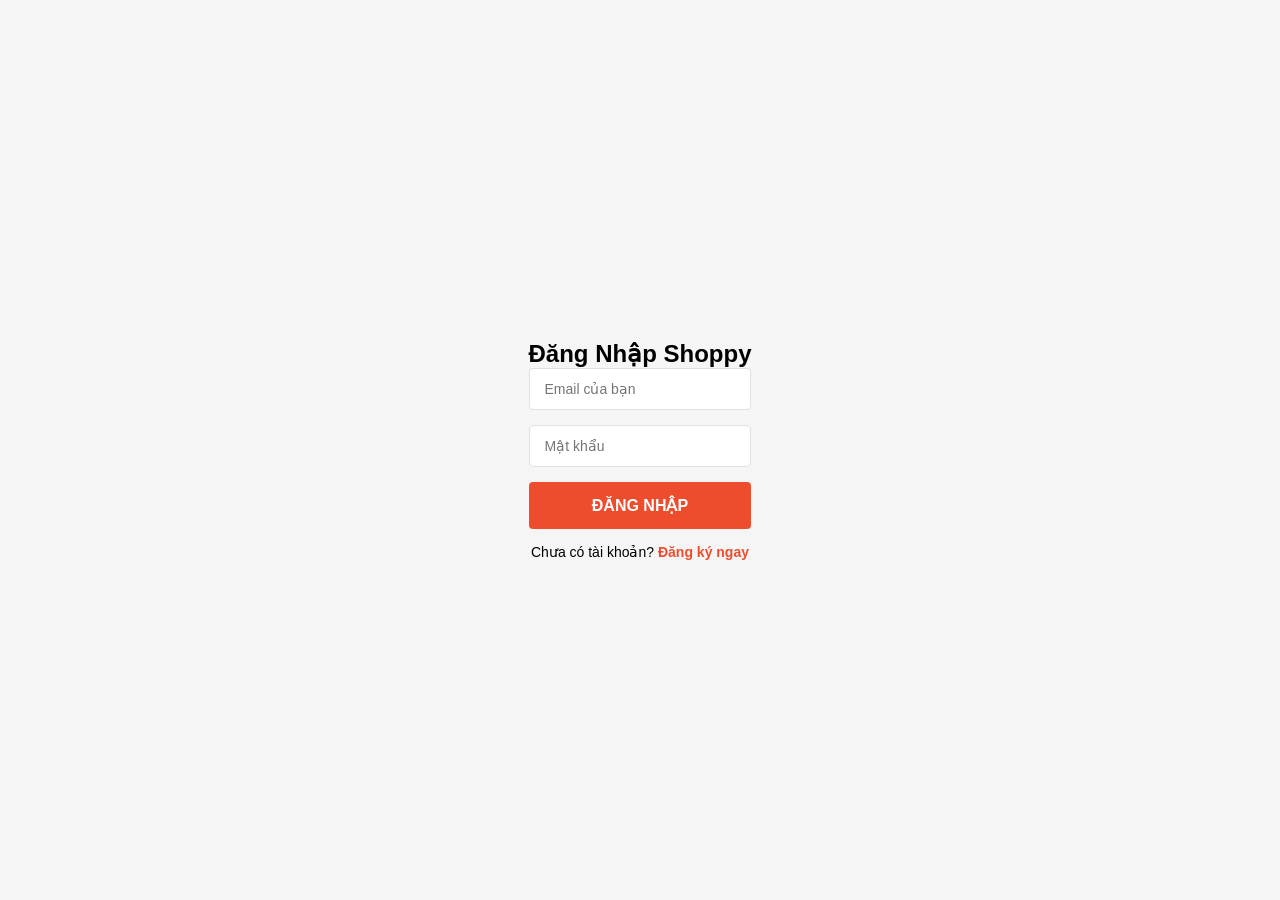
<file: frontend/login.html>
<!DOCTYPE html>
<html lang="vi">
<head>
    <meta charset="UTF-8">
    <title>Đăng Nhập - Shoppy</title>
    <link rel="stylesheet" href="style.css">
</head>
<body>

    <div class="register-card">
        <h2 class="form-title">Đăng Nhập Shoppy</h2>
        
        <form id="loginForm">
            <div class="input-group">
                <input type="email" id="loginEmail" placeholder="Email của bạn" required>
            </div>
            <div class="input-group">
                <input type="password" id="loginPassword" placeholder="Mật khẩu" required>
            </div>
            
            <button type="submit" class="submit-btn">ĐĂNG NHẬP</button>
        </form>

        <p id="loginMessage" style="margin-top: 15px; font-weight: bold; text-align: center;"></p>
        
        <p style="margin-top: 15px; text-align: center; font-size: 14px;">
            Chưa có tài khoản? <a href="register.html" style="color: #ee4d2d; font-weight: bold; text-decoration: none;">Đăng ký ngay</a>
        </p>
    </div>

    <script src="login.js"></script>
</body>
</html>
</file>
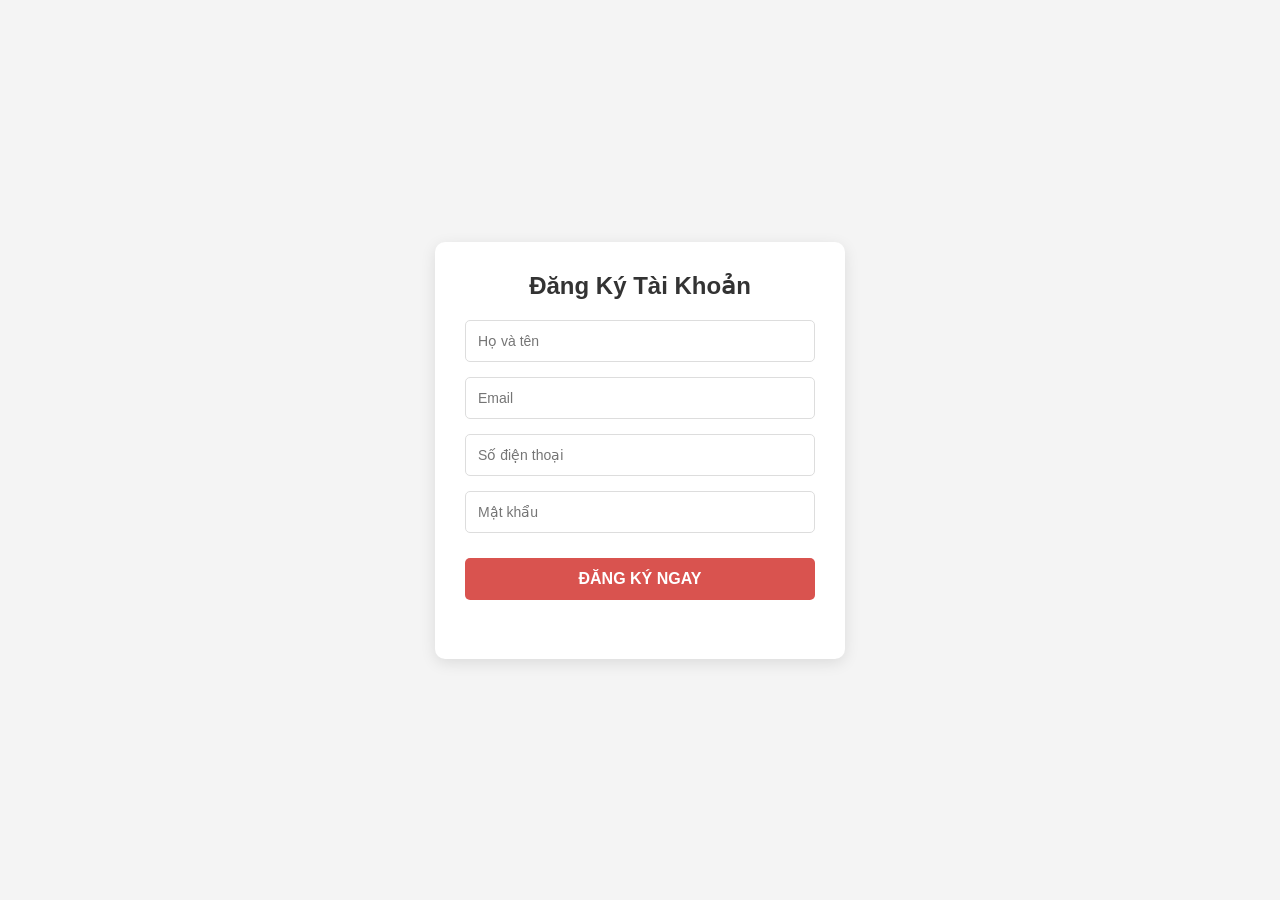
<file: frontend/register.html>
<!doctype html>
<html lang="vi">
  <head>
    <meta charset="UTF-8" />
    <title>Đăng Ký Tài Khoản</title>
    <style>
      /* Phong cách tổng thể và căn giữa trên toàn bộ trang */
      body {
        margin: 0;
        display: flex;
        justify-content: center;
        align-items: center;
        min-height: 100vh;
        background-color: #f4f4f4;
        font-family: Arial, sans-serif;
      }

      /* Thẻ container cho form đăng ký */
      .register-card {
        background-color: white;
        padding: 30px;
        border-radius: 10px;
        box-shadow: 0 4px 15px rgba(0, 0, 0, 0.1);
        width: 350px;
        display: flex;
        flex-direction: column;
        align-items: center;
      }

      /* Phong cách cho tiêu đề */
      h2.form-title {
        margin: 0 0 20px 0;
        font-size: 24px;
        font-weight: bold;
        color: #333;
        text-align: center;
      }

      /* Phong cách cho form */
      form {
        width: 100%;
        display: flex;
        flex-direction: column;
        align-items: center;
      }

      /* Nhóm input để căn chỉnh chiều rộng */
      .input-group {
        width: 100%;
        margin-bottom: 15px;
      }

      /* Phong cách chung cho các input */
      input {
        width: 100%;
        padding: 12px;
        border: 1px solid #ddd;
        border-radius: 5px;
        font-size: 14px;
        box-sizing: border-box;
      }

      /* Màu viền khi focus */
      input:focus {
        border-color: #d9534f;
        outline: none;
      }

      /* Phong cách cho nút ĐĂNG KÝ NGAY */
      button.submit-btn {
        width: 100%;
        padding: 12px;
        background-color: #d9534f;
        color: white;
        border: none;
        border-radius: 5px;
        font-size: 16px;
        font-weight: bold;
        cursor: pointer;
        text-transform: uppercase;
        margin-top: 10px;
        transition: background-color 0.3s;
      }

      /* Hiệu ứng hover cho nút */
      button.submit-btn:hover {
        background-color: #c9302c;
      }

      /* Chỉnh lại một chút cho dòng thông báo */
      #message {
        margin-top: 15px;
        font-size: 14px;
        font-weight: bold;
        text-align: center;
      }
    </style>
  </head>
  <body>
    <div class="register-card">
      <h2 class="form-title">Đăng Ký Tài Khoản</h2>

      <form id="registerForm">
        <div class="input-group">
          <input type="text" id="fullName" placeholder="Họ và tên" required />
        </div>
        <div class="input-group">
          <input type="email" id="email" placeholder="Email" required />
        </div>
        <div class="input-group">
          <input type="text" id="phone" placeholder="Số điện thoại" required />
        </div>
        <div class="input-group">
          <input
            type="password"
            id="password"
            placeholder="Mật khẩu"
            required
          />
        </div>

        <button type="submit" class="submit-btn">ĐĂNG KÝ NGAY</button>
      </form>

      <p id="message"></p>
    </div>

    <script src="app.js"></script>
  </body>
</html>
</file>
<file: frontend/style.css>
/* Reset các định dạng mặc định của trình duyệt */
* {
    box-sizing: border-box;
    margin: 0;
    padding: 0;
    font-family: 'Segoe UI', Tahoma, Geneva, Verdana, sans-serif;
}

/* Đặt màu nền cho toàn bộ trang và căn giữa form */
body {
    background-color: #f5f5f5;
    display: flex;
    justify-content: center;
    align-items: center;
    height: 100vh;
}

/* Khung viền chứa form đăng ký (Tạo hiệu ứng thẻ card) */
.register-container {
    background-color: #ffffff;
    padding: 40px;
    border-radius: 8px;
    box-shadow: 0 4px 15px rgba(0, 0, 0, 0.1);
    width: 100%;
    max-width: 400px;
    text-align: center;
}

/* Tiêu đề */
.register-container h2 {
    margin-bottom: 25px;
    color: #ee4d2d; /* Màu cam Shoppy */
    font-size: 24px;
}

/* Các ô nhập liệu */
input {
    width: 100%;
    padding: 12px 15px;
    margin-bottom: 15px;
    border: 1px solid #e0e0e0;
    border-radius: 4px;
    font-size: 14px;
    outline: none;
    transition: border-color 0.3s ease;
}

/* Hiệu ứng khi click vào ô nhập liệu */
input:focus {
    border-color: #ee4d2d;
}

/* Nút đăng ký */
button {
    width: 100%;
    padding: 14px;
    background-color: #ee4d2d;
    color: white;
    border: none;
    border-radius: 4px;
    cursor: pointer;
    font-size: 16px;
    font-weight: bold;
    text-transform: uppercase;
    transition: background-color 0.3s ease;
}

/* Hiệu ứng khi di chuột qua nút đăng ký */
button:hover {
    background-color: #d73211;
}

/* Thông báo lỗi/thành công */
#message {
    margin-top: 20px;
    font-size: 14px;
}
</file>
